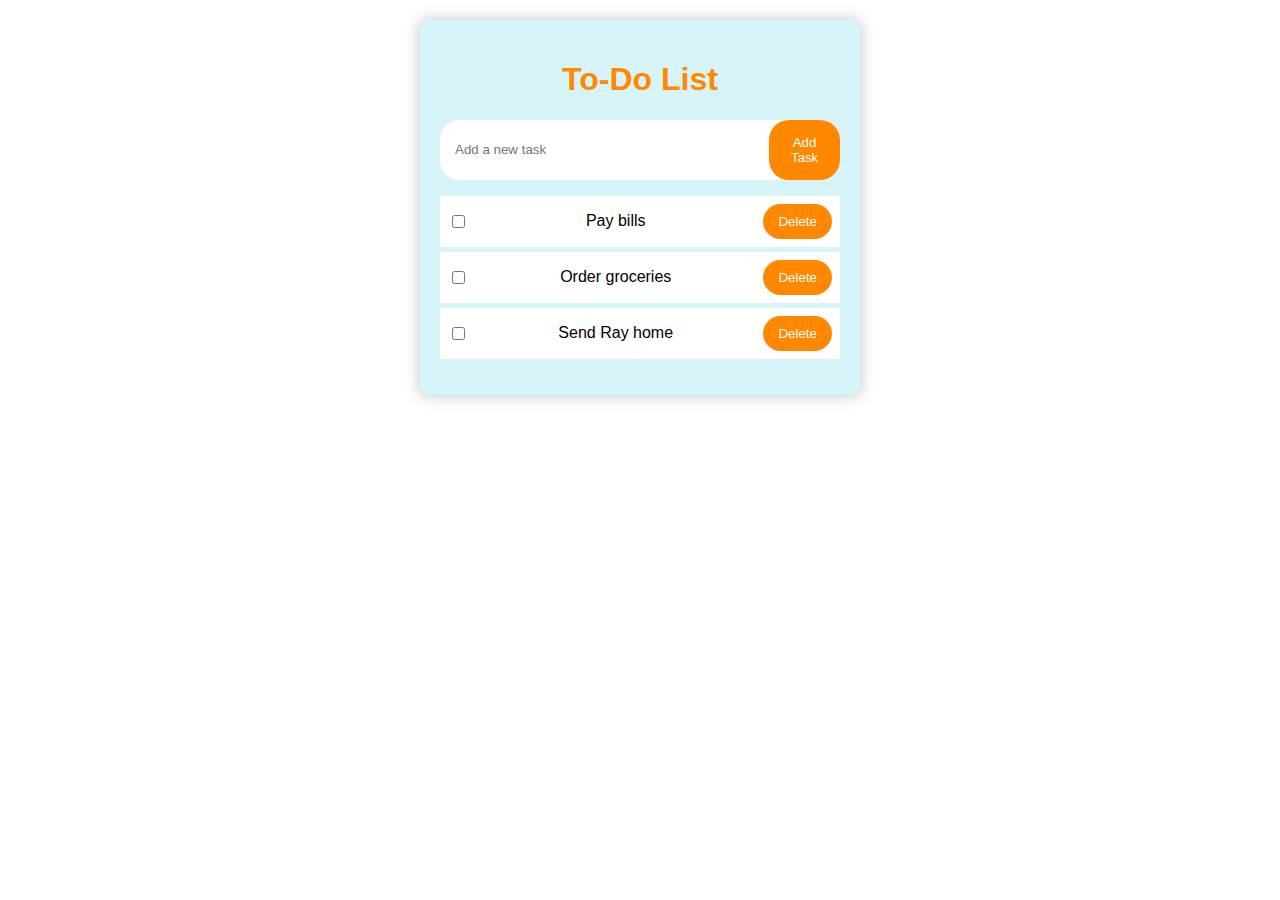
<file: to-app-javascript/index.html>
<!DOCTYPE html>
<html lang="en">
<head>
    <meta charset="UTF-8">
    <meta name="viewport" content="width=device-width, initial-scale=1.0">
    <link rel="stylesheet" href="style.css">
    <title>To-Do List</title>
</head>
<body>
    <main>
        <div class="todo-container">
            <h1>To-Do List</h1>
            <div class="input-container">
                <input type="text" id="todo-input" class="todo-input" placeholder="Add a new task">
                <button id="add-task-btn">Add Task</button>
            </div>
            <ul id="todo-list" class="todo-list">

            </ul>
        </div>
    </main>
    <script src="app.js"></script>
</body>
</html>
</file>
<file: to-app-javascript/style.css>
:root {
    --main-orange: rgb(255, 136, 0);
}

body {
    font-family: Arial, Helvetica, sans-serif;
    margin: 0;
    padding: 20px;
}

h1 {
    text-align: center;
    color: var(--main-orange);
}

.todo-container {
    max-width: 400px;
    margin: 0 auto;
    background: #d6f4f8;
    padding: 20px;
    border-radius: 8px;
    box-shadow: 0 0 15px rgba(0, 0, 0, 0.25);
}

.input-container {
    display: flex;
    justify-content: space-between;
    border-radius: 20px;
    background-color: #fff;
}

.todo-input {
    border: none;
    padding: 15px;
    border-radius: 20px;
    width: 100%;
}

.todo-input:focus {
    outline: none;
}

#add-task-btn {
    border: none;
    padding: 15px;
    border-radius: 20px;
    background-color: var(--main-orange);
    color: #fff;
}

.todo-list {
    list-style-type: none;
    padding: 0;
}

.todo-item {
    display: flex;
    align-items: center;
    justify-content: space-between;
    padding: 8px;
    background-color: #fff;
    margin-bottom: 5px;
}

.delete-btn {
    border-radius: 20px;
    padding: 10px 15px;
    border: none;
    background-color: var(--main-orange);
    color: #fff;
}

.todo-item.completed {
    text-decoration: line-through 2px var(--main-orange);
    opacity: 0.7;
}
</file>
